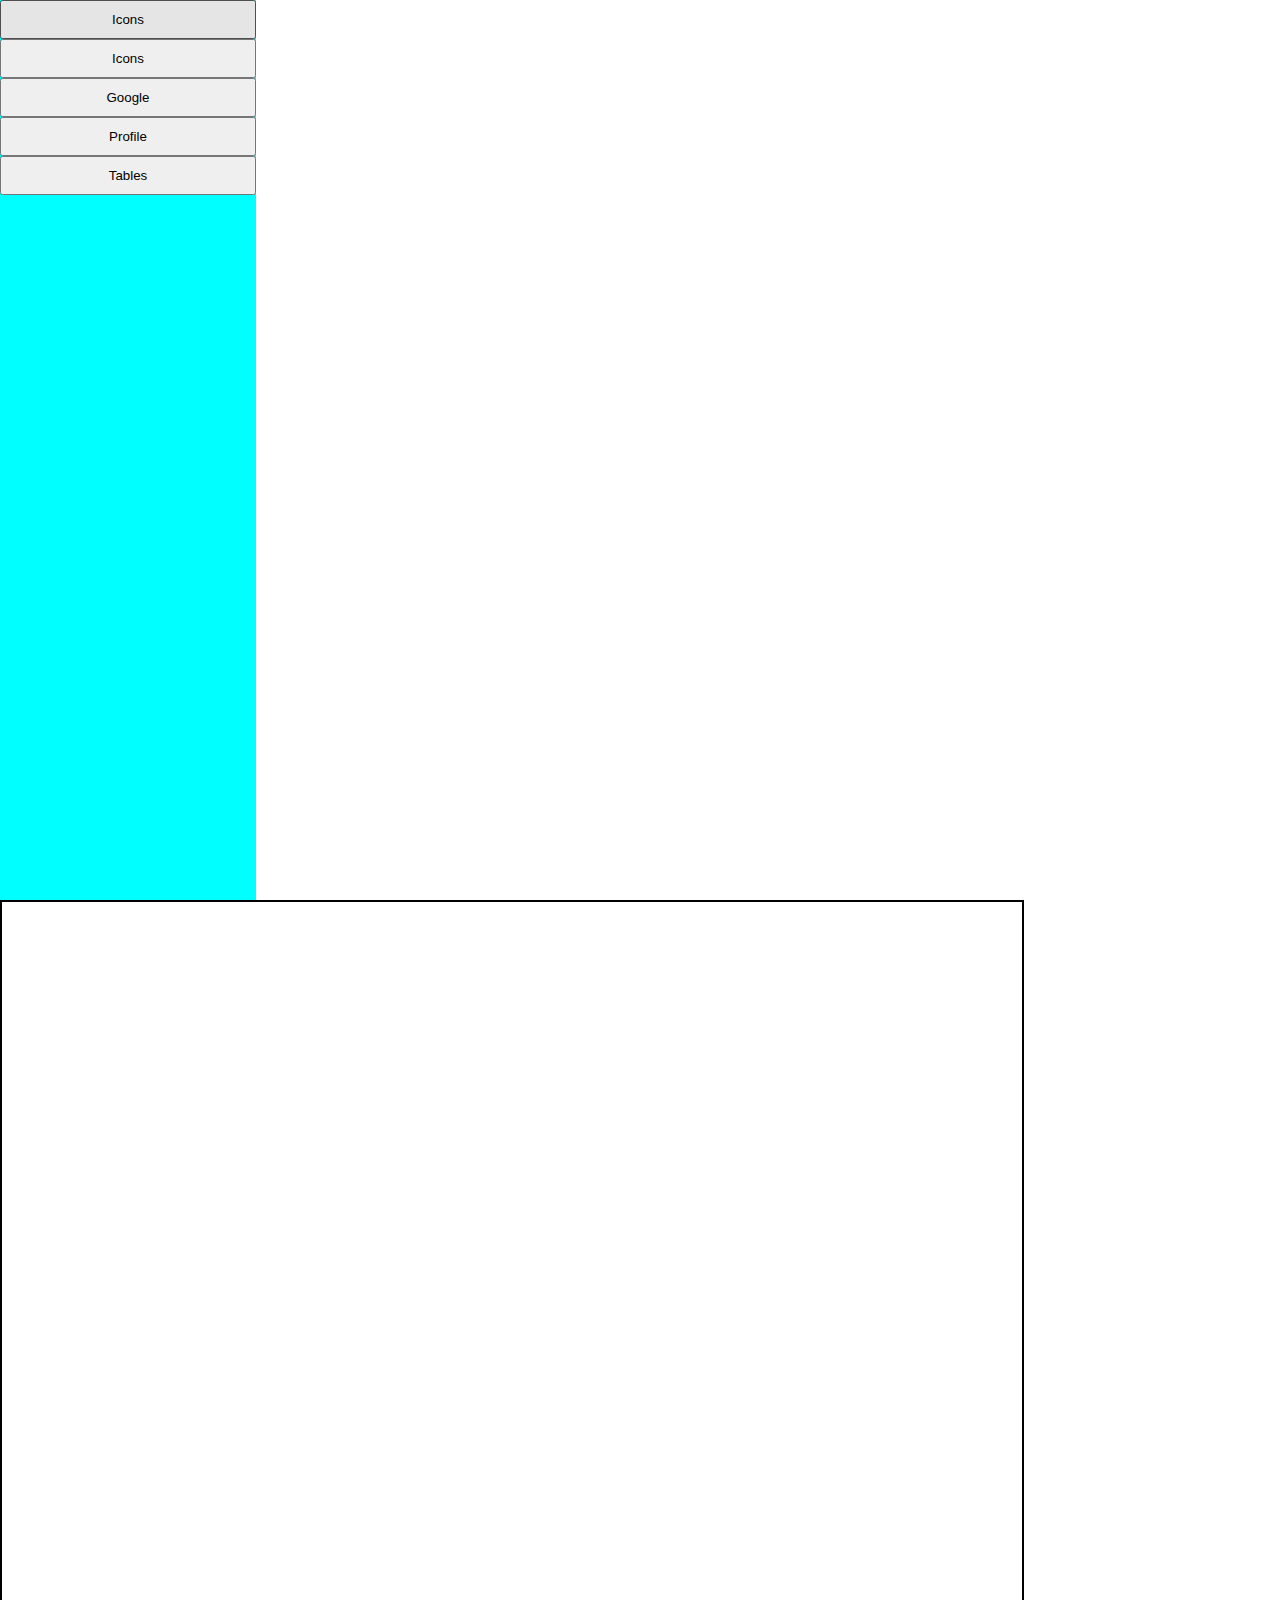
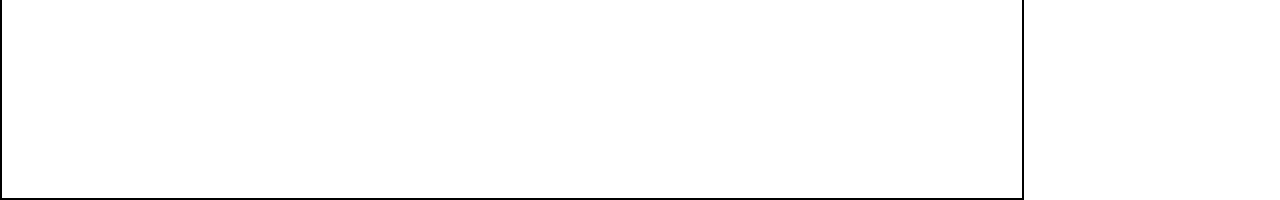
<file: index.html>
<!DOCTYPE html>
<html lang="en">
<head>
    <meta charset="UTF-8">
    <meta name="viewport" content="width=device-width, initial-scale=1.0">
    <link rel="stylesheet" href="style.css">
    <link rel="stylesheet" href="https://cdnjs.cloudflare.com/ajax/libs/font-awesome/6.5.2/css/all.min.css" integrity="sha512-SnH5WK+bZxgPHs44uWIX+LLJAJ9/2PkPKZ5QiAj6Ta86w+fsb2TkcmfRyVX3pBnMFcV7oQPJkl9QevSCWr3W6A==" crossorigin="anonymous" referrerpolicy="no-referrer" />
    <title>Document</title>
</head>
<body>
    <div id="Container">
        <div id="sideBar">
            <button for="#chart">Icons</button>
            <button for="#chart">Icons</button>
            <button for="#icons">Google</button>
            <button for="#register">Profile</button>
            <button for="#tables">Tables</button>
        </div>
        <div id="main">
            <div id="dashboard">
               
            </div>
        </div>
        <div id="chart">

        </div>
        <div id="icons">

        </div>
        <div id="register">

        </div>
</body>
</html>
</file>
<file: style.css>
*{
    margin: 0;
    padding: 0;
    box-sizing: border-box;
}
#Container{
    height: 100vh;
    width: 100%;
}

 /* <sideBar> */
 #sideBar{
   height: 100%;
   width: 20%;
   background-color: aqua;

 }

 #sideBar button{
    width: 100%;
    display: block;
    padding: 10px;
 }

    /* <main> */

 #main{
    height: 100%;
    width: 80%;
    border: 2px solid #000;
 }
</file>
